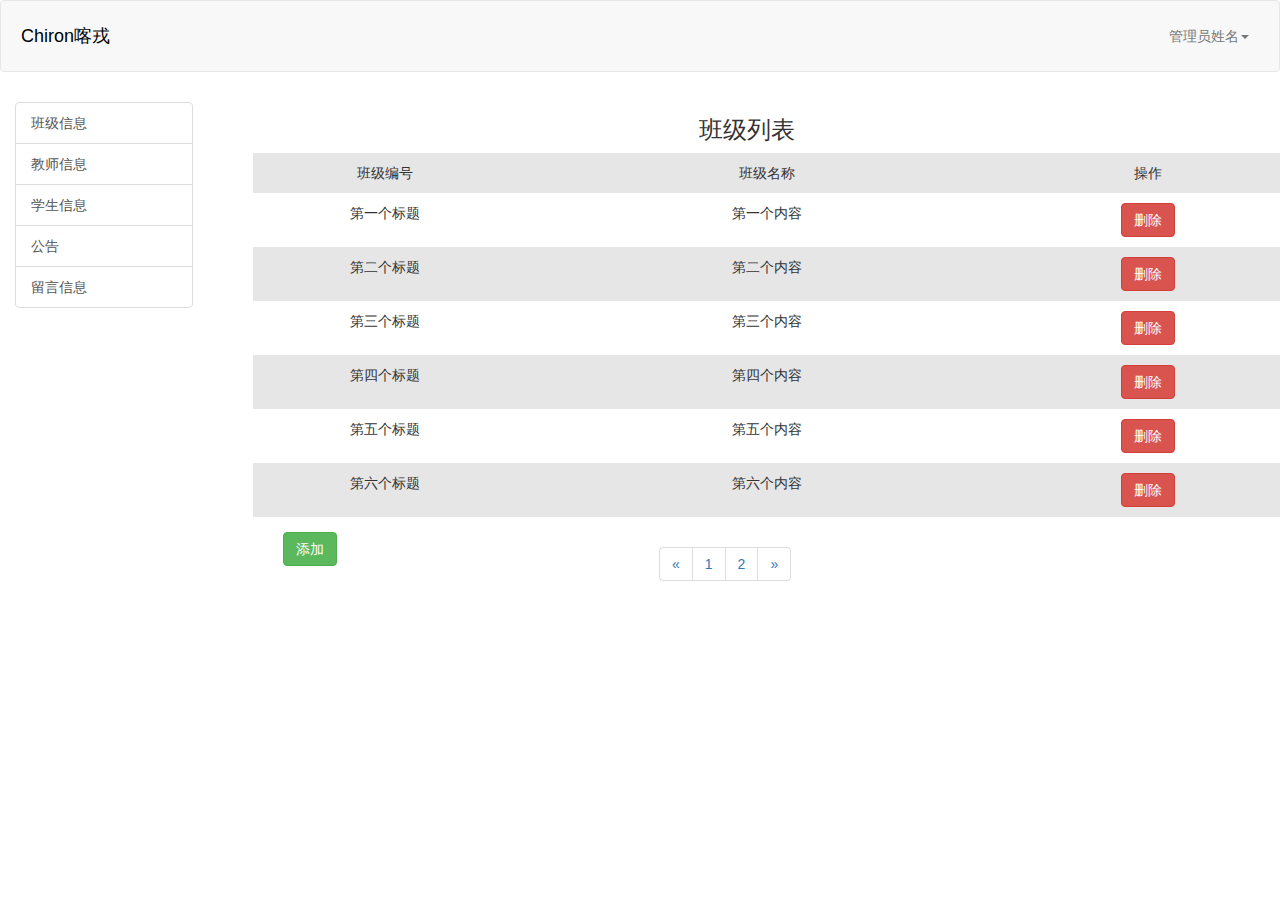
<file: src/main/webapp/resources/user/admin/adminSpace.html>
<!DOCTYPE html>
<html lang="zh">

<head>
    <meta charset="UTF-8">
    <title>欢迎使用Chiron喀戎在线作业管理</title>
    <link rel="stylesheet" href="adminStyle.css">
    <link rel="stylesheet" href="https://cdn.jsdelivr.net/npm/bootstrap@3.3.7/dist/css/bootstrap.min.css" integrity="sha384-BVYiiSIFeK1dGmJRAkycuHAHRg32OmUcww7on3RYdg4Va+PmSTsz/K68vbdEjh4u" crossorigin="anonymous">
    <script src="http://libs.baidu.com/jquery/2.0.0/jquery.min.js"></script>
    <script src="https://cdn.jsdelivr.net/npm/bootstrap@3.3.7/dist/js/bootstrap.min.js" integrity="sha384-Tc5IQib027qvyjSMfHjOMaLkfuWVxZxUPnCJA7l2mCWNIpG9mGCD8wGNIcPD7Txa" crossorigin="anonymous"></script>
    <script type="text/javascript" src="adminFunction.js"></script>
</head>

<body id="information">
<!--导航栏-->
<nav class="navbar navbar-default">
    <div class="container-fluid">
        <div class="navbar-header">
            <a class="navbar-brand" href="#" style="color: black">Chiron喀戎</a>
        </div>
        <div class="collapse navbar-collapse" id="bs-example-navbar-collapse-1">
            <ul class="nav navbar-nav navbar-right">
                <li class="dropdown">
                    <a href="#" class="dropdown-toggle" data-toggle="dropdown" role="button" aria-haspopup="true" aria-expanded="false">管理员姓名<span class="caret"></span></a>
                    <ul class="dropdown-menu">
                        <li><a id="resetPasswordBtn" href="#">修改密码</a></li>
                        <li><a id="exit" href="/Chiron">注销</a></li>
                    </ul>
                </li>
            </ul>
        </div>
    </div>
</nav>

<!--侧边栏-->
<div class="col-md-2 column">
    <div class="list-group">
        <a id="classInformation" href="#" class="list-group-item">班级信息</a>
        <a id="teacherInformation" href="#" class="list-group-item">教师信息</a>
        <a id="studentInformation" href="#" class="list-group-item ">学生信息</a>
        <a id="notice" href="#" class="list-group-item ">公告</a>
        <a id="messageBoard" href="#" class="list-group-item ">留言信息</a>
    </div>
</div>

<!--班级信息-->
<div id="classData" class="col-md-10">
    <h3>班级列表</h3>
    <ul id="classDataList" class="listColor">
        <li>
            <div class="row">
                <div class="col-md-3">班级编号</div>
                <div class="col-md-6">班级名称</div>
                <div class="col-md-3">操作</div>
            </div>
        </li>
    </ul>
    <ul class="listColor" style="list-style: none">
        <li>
            <div class="col-md-1">
                <button type="button" class="btn btn-success" data-toggle="modal" data-target="#addClass">添加</button>
            </div>
        </li>
        <li>
            <nav aria-label="page navigation" class="col-md-9">
                <ul id="classPage" class="pagination">
                    <li>
                        <a href="#" aria-label="Previous">
                            <span aria-hidden="true">&laquo;</span>
                        </a>
                    </li>
                </ul>
            </nav>
        </li>
    </ul>
</div>
<!-- 添加班级 -->
<div class="modal fade" id="addClass" tabindex="-1" role="dialog" aria-labelledby="myModalLabel">
    <div class="modal-dialog" role="document">
        <div class="modal-content">
            <div class="modal-header">
                <button type="button" class="close" data-dismiss="modal" aria-label="Close"><span aria-hidden="true">&times;</span></button>
                <h4 class="modal-title">添加班级</h4>
            </div>
            <form>
                <div class="modal-body">
                    班级编号：<input type="text" />
                </div>
                <div class="modal-body">
                    班级名称：<input type="text" />
                </div>
            </form>
            <div class="modal-footer">
                <button type="button" class="btn btn-primary">确定</button>
                <button type="button" class="btn btn-default" data-dismiss="modal">取消</button>

            </div>
        </div>
    </div>
</div>

<!--教师信息-->
<div id="teacherDate" class="col-md-10">
    <h3>教师列表</h3>
    <ul id="teacherDataList" class="listColor">
        <li>
            <div class="row">
                <div class="col-md-2">职工号</div>
                <div class="col-md-2">姓名</div>
                <div class="col-md-2">性别</div>
                <div class="col-md-2">年龄</div>
                <div class="col-md-4">操作</div>
            </div>
        </li>
    </ul>
    <ul class="listColor">
        <li>
            <div class="col-md-1">
                <button type="button" class="btn btn-success" data-toggle="modal" data-target="#addTeacher">添加</button>
            </div>
            <nav aria-label="Page navigation"  class="col-md-9">
                <ul id="teacherPage" class="pagination">
                    <li>
                        <a href="#" aria-label="Previous">
                            <span aria-hidden="true">&laquo;</span>
                        </a>
                    </li>
                </ul>
            </nav>
        </li>
    </ul>
</div>
<!-- 添加教师 -->
<div class="modal fade" id="addTeacher" tabindex="-1" role="dialog" aria-labelledby="myModalLabel">
    <div class="modal-dialog" role="document">
        <div class="modal-content">
            <div class="modal-header">
                <button type="button" class="close" data-dismiss="modal" aria-label="Close"><span aria-hidden="true">&times;</span></button>
                <h4 class="modal-title">添加教师</h4>
            </div>
            <form>
                <div class="modal-body">
                    职工号：<input type="text" />
                </div>
                <div class="modal-body">
                    姓名：<input type="text" />
                </div>
                <div class="modal-body">
                    性别：<input type="text" />
                </div>
                <div class="modal-body">
                    年龄：<input type="text" />
                </div>
            </form>
            <div class="modal-footer">
                <button type="button" class="btn btn-primary">确定</button>
                <button type="button" class="btn btn-default" data-dismiss="modal">取消</button>

            </div>
        </div>
    </div>
</div>

<!--学生信息-->
<div id="studentDate" class="col-md-10">
    <h3>学生列表</h3>
    <ul id="studentDataList" class="listColor" style="list-style: none">
        <li>
            <div class="row">
                <div class="col-md-2">学号</div>
                <div class="col-md-2">姓名</div>
                <div class="col-md-2">性别</div>
                <div class="col-md-2">年龄</div>
                <div class="col-md-4">操作</div>
            </div>
        </li>
    </ul>
    <ul class="listColor">
        <li>
            <div class="col-md-1">
                <button type="button" class="btn btn-success" data-toggle="modal" data-target="#addStudent">添加</button>
            </div>
            <nav aria-label="Page navigation" class="col-md-9">
                <ul id="studentPage" class="pagination">
                    <li>
                        <a href="#" aria-label="Previous">
                            <span aria-hidden="true">&laquo;</span>
                        </a>
                    </li>
                </ul>
            </nav>
        </li>
    </ul>
</div>
<!-- 添加学生 -->
<div class="modal fade" id="addStudent" tabindex="-1" role="dialog" aria-labelledby="myModalLabel">
    <div class="modal-dialog" role="document">
        <div class="modal-content">
            <div class="modal-header">
                <button type="button" class="close" data-dismiss="modal" aria-label="Close"><span aria-hidden="true">&times;</span></button>
                <h4 class="modal-title">添加学生</h4>
            </div>
            <form>
                <div class="modal-body">
                    学号：<input type="text" />
                </div>
                <div class="modal-body">
                    姓名：<input type="text" />
                </div>
                <div class="modal-body">
                    性别：<input type="text" />
                </div>
                <div class="modal-body">
                    年龄：<input type="text" />
                </div>
            </form>
            <div class="modal-footer">
                <button type="button" class="btn btn-primary">确定</button>
                <button type="button" class="btn btn-default" data-dismiss="modal">取消</button>

            </div>
        </div>
    </div>
</div>

<!--公告-->
<div id="noticeDate"  class="col-md-10">
    <h3>公告列表</h3>
    <ul id="noticeDateList" class="listColor">
        <li>
            <div class="row">
                <div class="col-md-2">标题</div>
                <div class="col-md-6">公告内容</div>
                <div class="col-md-2">创建时间</div>
                <div class="col-md-2">操作</div>
            </div>
        </li>
    </ul>
    <ul class="listColor">
        <li>
            <div class="col-md-1">
                <button type="button" class="btn btn-success" data-toggle="modal" data-target="#addNotice">发布公告</button>
            </div>
            <nav aria-label="page navigation" class="col-md-9">
                <ul id="noticePage" class="pagination">
                    <li>
                        <a href="#" aria-label="Previous">
                            <span aria-hidden="true">&laquo;</span>
                        </a>
                    </li>
                </ul>
            </nav>
        </li>
    </ul>
</div>
<!-- 添加公告 -->
<div class="modal fade" id="addNotice" tabindex="-1" role="dialog" aria-labelledby="myModalLabel">
    <div class="modal-dialog" role="document">
        <div class="modal-content">
            <div class="modal-header">
                <button type="button" class="close" data-dismiss="modal" aria-label="Close"><span aria-hidden="true">&times;</span></button>
                <h4 class="modal-title">发布公告</h4>
            </div>
            <form>
                <div class="modal-body">
                    标题：<input type="text" />
                </div>
                <div class="modal-body">
                    <h5>公告内容：</h5>
                    <textarea class="addNoticeData"></textarea>
                </div>
            </form>

            <div class="modal-footer">
                <button type="button" class="btn btn-primary">确定</button>
                <button type="button" class="btn btn-default" data-dismiss="modal">取消</button>

            </div>
        </div>
    </div>
</div>

<!--留言信息-->
<div id="messageDate" class="col-md-10">
    <h3>留言列表</h3>
    <ul id="messageDateList" class="listColor">
        <li>
            <div class="row">
                <div class="col-md-2">标题</div>
                <div class="col-md-6">内容</div>
                <div class="col-md-2">发布时间</div>
                <div class="col-md-2">操作</div>
            </div>
        </li>
    </ul>
    <ul class="listColor">
        <nav aria-label="Page navigation" class="col-md-9 col-md-offset-1">
            <ul id="messagePage" class="pagination">
                <li>
                    <a href="#" aria-label="Previous">
                        <span aria-hidden="true">&laquo;</span>
                    </a>
                </li>
            </ul>
        </nav>
    </ul>
</div>

<!--修改密码-->
<div id="resetPassword" class="col-md-10">
    <h3>修改密码</h3>
    <div>
        <form>
            账户名：<input id="username" name="username" type="text"><br>
            原密码：<input id="oldPassword" name="oldPassword" type="password"><br>
            新密码：<input id="newPassword" name="newPassword" type="password"><br>
            确认密码：<input id="rePassword" name="rePassword" type="password"><br>
        </form>
        <button type="button" class="btn btn-primary">修改</button><br>
    </div>
</div>
</body>
</html>
</file>
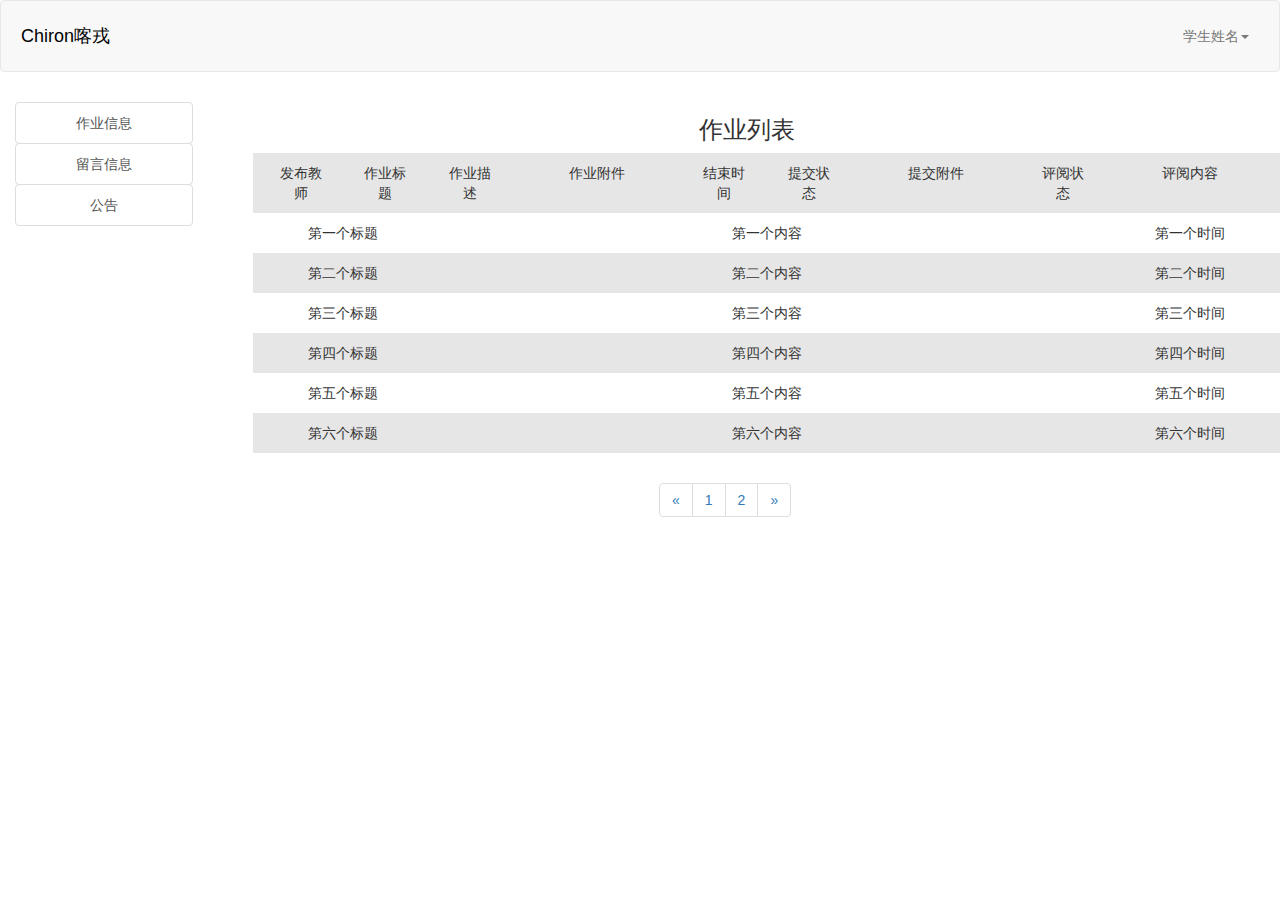
<file: src/main/webapp/resources/user/student/studentSpace.html>
<!DOCTYPE html>
<html lang=zh">
<head>
    <meta charset="UTF-8">
    <title>欢迎使用Chiron喀戎在线作业管理</title>
    <link rel="stylesheet" href="studentStyle.css">
    <link rel="stylesheet" href="https://cdn.jsdelivr.net/npm/bootstrap@3.3.7/dist/css/bootstrap.min.css" integrity="sha384-BVYiiSIFeK1dGmJRAkycuHAHRg32OmUcww7on3RYdg4Va+PmSTsz/K68vbdEjh4u" crossorigin="anonymous">
    <script src="http://libs.baidu.com/jquery/2.0.0/jquery.min.js"></script>
    <script src="https://cdn.jsdelivr.net/npm/bootstrap@3.3.7/dist/js/bootstrap.min.js" integrity="sha384-Tc5IQib027qvyjSMfHjOMaLkfuWVxZxUPnCJA7l2mCWNIpG9mGCD8wGNIcPD7Txa" crossorigin="anonymous"></script>
    <script type="text/javascript" src="studentFunction.js"></script>
</head>
<body>
<!--导航栏-->
<nav class="navbar navbar-default">
    <div class="container-fluid">
        <div class="navbar-header">
            <a class="navbar-brand" href="#" style="color: black">Chiron喀戎</a>
        </div>

        <div class="collapse navbar-collapse" id="bs-example-navbar-collapse-1">
            <ul class="nav navbar-nav navbar-right">
                <li class="dropdown">
                    <a href="#" class="dropdown-toggle" data-toggle="dropdown" role="button" aria-haspopup="true" aria-expanded="false">学生姓名<span class="caret"></span></a>
                    <ul class="dropdown-menu">
                        <li><a id="resetPasswordBtn" href="#">修改密码</a></li>
                        <li><a id="exit" href="/Chiron">注销</a></li>
                    </ul>
                </li>
            </ul>
        </div>
    </div>
</nav>

<!--侧边栏-->
<div class="col-md-2 column">
    <div class="list-group">
        <a id="homeworkInformation" href="#" class="btn list-group-item">作业信息</a>
        <a id="messageBoard" href="#" class="btn list-group-item">留言信息</a>
        <a id="notice" href="#" class="btn list-group-item ">公告</a>
    </div>
</div>

<!--作业列表-->
<div id="homeworkData" class="data col-md-10">
    <h3>作业列表</h3>
    <ul id="homeworkDataList" class="listColor">
        <li>
            <div class="row">
                <div class="col-md-1">发布教师</div>
                <div class="col-md-1">作业标题</div>
                <div class="col-md-1">作业描述</div>
                <div class="col-md-2">作业附件</div>
                <div class="col-md-1">结束时间</div>
                <div class="col-md-1">提交状态</div>
                <div class="col-md-2">提交附件</div>
                <div class="col-md-1">评阅状态</div>
                <div class="col-md-2">评阅内容</div>
            </div>
        </li>
    </ul>
    <ul class="listColor">
        <li>
            <nav aria-label="page navigation" class="col-md-9 col-md-offset-1">
                <ul id="homeworkPage" class="pagination">
                    <li>
                        <a href="#" aria-label="Previous">
                            <span aria-hidden="true">&laquo;</span>
                        </a>
                    </li>
                </ul>
            </nav>
        </li>
    </ul>
</div>

<!--留言信息-->
<div id="messageDate" class="data col-md-10">
    <h3>留言列表</h3>
    <ul id="messageDateList" class="listColor">
        <li>
            <div class="row">
                <div class="col-md-2">标题</div>
                <div class="col-md-8">内容</div>
                <div class="col-md-2">发布时间</div>
            </div>
        </li>
    </ul>
    <ul class="listColor">
        <li>
            <div class="col-md-1">
                <button type="button" class="btn btn-success" data-toggle="modal" data-target="#addMessage">添加留言</button>
            </div>
            <nav aria-label="Page navigation" class="col-md-9">
                <ul id="messagePage" class="pagination">
                    <li>
                        <a href="#" aria-label="Previous">
                            <span aria-hidden="true">&laquo;</span>
                        </a>
                    </li>
                </ul>
            </nav>
        </li>
    </ul>

</div>
<!-- 添加留言 -->
<div class="modal fade" id="addMessage" tabindex="-1" role="dialog" aria-labelledby="myModalLabel">
    <div class="modal-dialog" role="document">
        <div class="modal-content">
            <div class="modal-header">
                <button type="button" class="close" data-dismiss="modal" aria-label="Close"><span aria-hidden="true">&times;</span></button>
                <h4 class="modal-title">添加留言</h4>
            </div>
            <form>
                <div class="modal-body">
                    标题：<input type="text" />
                </div>
                <div class="modal-body">
                    <h5>留言内容：</h5>
                    <textarea class="addMessageData"></textarea>
                </div>
            </form>

            <div class="modal-footer">
                <button type="button" class="btn btn-primary">确定</button>
                <button type="button" class="btn btn-default" data-dismiss="modal">取消</button>

            </div>
        </div>
    </div>
</div>

<!--公告-->
<div id="noticeDate"  class="data col-md-10">
    <h3>公告列表</h3>
    <ul id="noticeDateList" class="listColor">
        <li>
            <div class="row">
                <div class="col-md-2">标题</div>
                <div class="col-md-8">公告内容</div>
                <div class="col-md-2">创建时间</div>
            </div>
        </li>
    </ul>
    <ul class="listColor">
        <li>
            <nav aria-label="page navigation" class="col-md-9 col-md-offset-1">
                <ul id="noticePage" class="pagination">
                    <li>
                        <a href="#" aria-label="Previous">
                            <span aria-hidden="true">&laquo;</span>
                        </a>
                    </li>
                </ul>
            </nav>
        </li>
    </ul>
</div>

<!--修改密码-->
<div id="resetPassword" class="col-md-10">
    <h3>修改密码</h3>
    <div>
        <form>
            账户名：<input id="username" name="username" type="text"><br>
            原密码：<input id="oldPassword" name="oldPassword" type="password"><br>
            新密码：<input id="newPassword" name="newPassword" type="password"><br>
            确认密码：<input id="rePassword" name="rePassword" type="password"><br>
        </form>
        <button type="button" class="btn btn-primary">修改</button><br>
    </div>
</div>

</body>
</html>
</file>
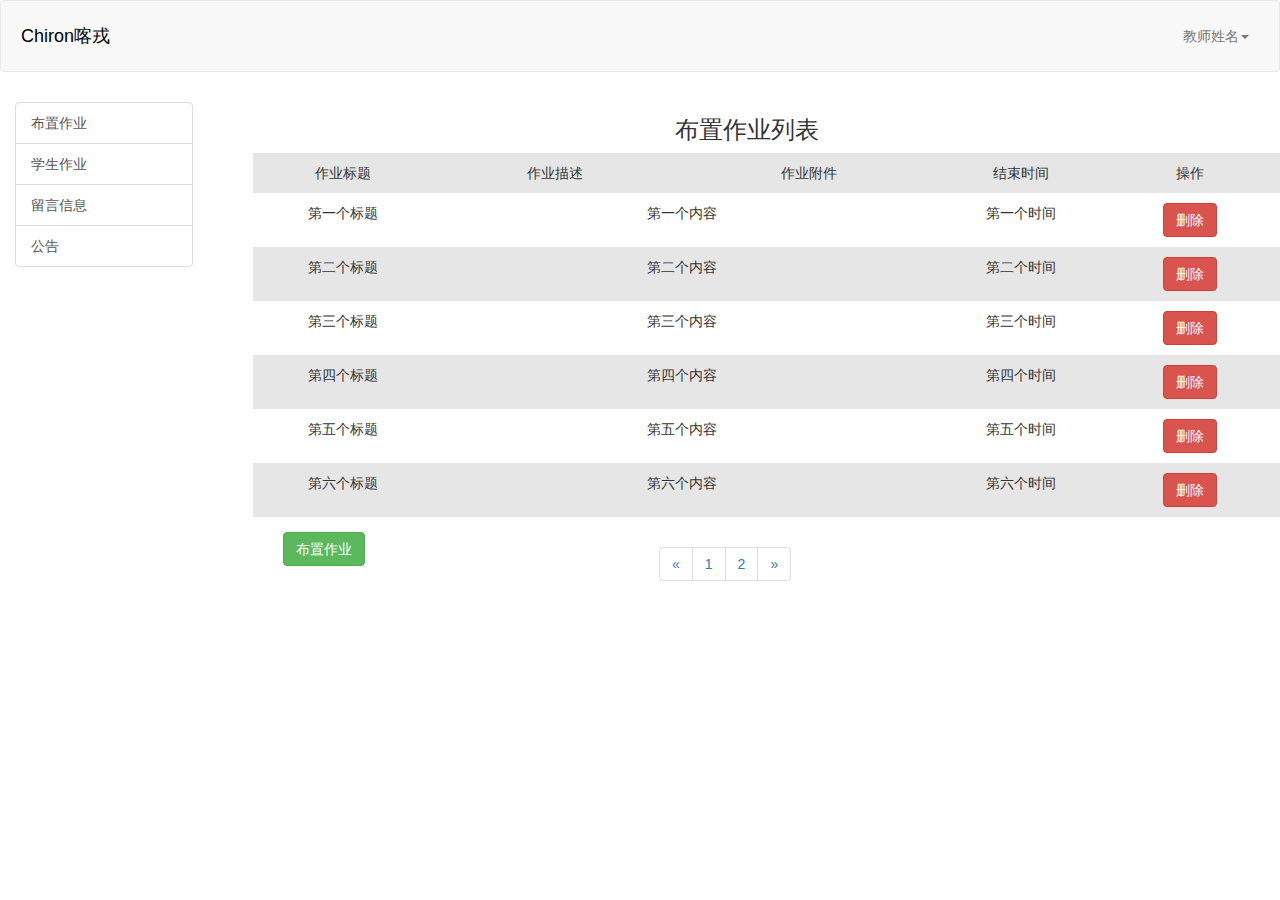
<file: src/main/webapp/resources/user/teacher/teacherSpace.html>
<!DOCTYPE html>
<html lang="zh">
<head>
    <meta charset="UTF-8">
    <title>欢迎使用Chiron喀戎在线作业管理</title>
    <link rel="stylesheet" href="teacherStyle.css">
    <link rel="stylesheet" href="https://cdn.jsdelivr.net/npm/bootstrap@3.3.7/dist/css/bootstrap.min.css" integrity="sha384-BVYiiSIFeK1dGmJRAkycuHAHRg32OmUcww7on3RYdg4Va+PmSTsz/K68vbdEjh4u" crossorigin="anonymous">
    <script src="http://libs.baidu.com/jquery/2.0.0/jquery.min.js"></script>
    <script src="https://cdn.jsdelivr.net/npm/bootstrap@3.3.7/dist/js/bootstrap.min.js" integrity="sha384-Tc5IQib027qvyjSMfHjOMaLkfuWVxZxUPnCJA7l2mCWNIpG9mGCD8wGNIcPD7Txa" crossorigin="anonymous"></script>
    <script type="text/javascript" src="teacherFunction.js"></script>
</head>
<body>
<nav class="navbar navbar-default">
    <div class="container-fluid">
        <div class="navbar-header">
            <a class="navbar-brand" href="#" style="color: black">Chiron喀戎</a>
        </div>
        <div class="collapse navbar-collapse" id="bs-example-navbar-collapse-1">
            <ul class="nav navbar-nav navbar-right">
                <li class="dropdown">
                    <a href="#" class="dropdown-toggle" data-toggle="dropdown" role="button" aria-haspopup="true" aria-expanded="false">教师姓名<span class="caret"></span></a>
                    <ul class="dropdown-menu">
                        <li><a id="resetPasswordBtn" href="#">修改密码</a></li>
                        <li><a id="exit" href="/Chiron">注销</a></li>
                    </ul>
                </li>
            </ul>
        </div>
    </div>
</nav>

<!--侧边栏-->
<div class="col-md-2 column">
    <div class="list-group">
        <a id="assignHomeWork" href="#" class="list-group-item">布置作业</a>
        <a id="studentHomework" href="#" class="list-group-item">学生作业</a>
        <a id="messageBoard" href="#" class="list-group-item">留言信息</a>
        <a id="notice" href="#" class="list-group-item ">公告</a>
    </div>
</div>

<!--布置作业-->
<div id="assignHomeworkData" class="col-md-10">
    <h3>布置作业列表</h3>
    <ul id="assignHomeworkDataList" class="listColor">
        <li>
            <div class="row">
                <div class="col-md-2">作业标题</div>
                <div class="col-md-3">作业描述</div>
                <div class="col-md-3">作业附件</div>
                <div class="col-md-2">结束时间</div>
                <div class="col-md-2">操作</div>
            </div>
        </li>
    </ul>
    <ul class="listColor">
        <li>
            <div class="col-md-1">
                <button type="button" class="btn btn-success" data-toggle="modal" data-target="#addHomework">布置作业</button>
            </div>
            <nav aria-label="page navigation" class="col-md-9">
                <ul id="assignHomeworkPage" class="pagination">
                    <li>
                        <a href="#" aria-label="Previous">
                            <span aria-hidden="true">&laquo;</span>
                        </a>
                    </li>
                </ul>
            </nav>
        </li>
    </ul>
</div>
<!--布置作业-->
<div class="modal fade" id="addHomework" tabindex="-1" role="dialog" aria-labelledby="myModalLabel">
    <div class="modal-dialog" role="document">
        <div class="modal-content">
            <div class="modal-header">
                <button type="button" class="close" data-dismiss="modal" aria-label="Close"><span aria-hidden="true">&times;</span></button>
                <h4 class="modal-title">布置作业</h4>
            </div>
            <form>
                <div class="modal-body">
                    作业标题：<input type="text" />
                </div>
                <div class="modal-body">
                    结束时间：<input type="text" />
                </div>
                <div class="modal-body">
                    <h5>作业布置班级：</h5>
                    <select style="width: 30%">
                        <option>班级1</option>
                        <option>班级2</option>
                    </select>
                </div>
                <div class="modal-body">
                    <h5>作业描述：</h5>
                    <textarea class="addHomeworkData"></textarea>
                </div>
                <div>
                    <input type="file">
                </div>
            </form>
            <div class="modal-footer">
                <button type="button" class="btn btn-primary">确定</button>
                <button type="button" class="btn btn-default" data-dismiss="modal">取消</button>

            </div>
        </div>
    </div>
</div>

<!--学生作业-->
<div id="studentHomeworkData" class="col-md-10">
    <h3>学生提交作业列表</h3>
    <ul id="studentHomeworkDataList" class="listColor">
        <li>
            <div class="row">
                <div class="col-md-3">作业标题</div>
                <div class="col-md-3">作业描述</div>
                <div class="col-md-3">作业附件</div>
                <div class="col-md-3">结束时间</div>
            </div>
        </li>
    </ul>
    <ul class="listColor">
        <li>
            <nav aria-label="page navigation" class="col-md-9 col-md-offset-1">
                <ul id="studentHomeworkDataPage" class="pagination">
                    <li>
                        <a href="#" aria-label="Previous">
                            <span aria-hidden="true">&laquo;</span>
                        </a>
                </ul>
            </nav>
        </li>
    </ul>
</div>

<!--留言信息-->
<div id="messageDate" class="col-md-10">
    <h3>留言列表</h3>
    <ul id="messageDateList" class="listColor">
        <li>
            <div class="row">
                <div class="col-md-2">标题</div>
                <div class="col-md-8">留言内容</div>
                <div class="col-md-2">发布时间</div>
            </div>
        </li>
    </ul>
    <ul class="listColor">
        <li>
            <div class="col-md-1">
                <button type="button" class="btn btn-success" data-toggle="modal" data-target="#addMessage">添加</button>
            </div>
            <nav aria-label="Page navigation" class="col-md-9">
                <ul id="messagePage" class="pagination">
                    <li>
                        <a href="#" aria-label="Previous">
                            <span aria-hidden="true">&laquo;</span>
                        </a>
                    </li>
                </ul>
            </nav>
        </li>
    </ul>
</div>
<!-- 添加留言 -->
<div class="modal fade" id="addMessage" tabindex="-1" role="dialog" aria-labelledby="myModalLabel">
    <div class="modal-dialog" role="document">
        <div class="modal-content">
            <div class="modal-header">
                <button type="button" class="close" data-dismiss="modal" aria-label="Close"><span aria-hidden="true">&times;</span></button>
                <h4 class="modal-title">添加留言</h4>
            </div>
            <form>
                <div class="modal-body">
                    标题：<input type="text" />
                </div>
                <div class="modal-body">
                    <h5>留言内容：</h5>
                    <textarea class="addMessageData"></textarea>
                </div>
            </form>

            <div class="modal-footer">
                <button type="button" class="btn btn-primary">确定</button>
                <button type="button" class="btn btn-default" data-dismiss="modal">取消</button>

            </div>
        </div>
    </div>
</div>

<!--公告-->
<div id="noticeDate"  class="col-md-10">
    <h3>公告列表</h3>
    <ul id="noticeDateList" class="listColor">
        <li>
            <div class="row">
                <div class="col-md-2">标题</div>
                <div class="col-md-8">公告内容</div>
                <div class="col-md-2">创建时间</div>
            </div>
        </li>
    </ul>
    <ul class="listColor">
        <li>
            <nav aria-label="page navigation" class="col-md-9 col-md-offset-1">
                <ul id="noticePage" class="pagination">
                    <li>
                        <a href="#" aria-label="Previous">
                            <span aria-hidden="true">&laquo;</span>
                        </a>
                    </li>
                </ul>
            </nav>
        </li>
    </ul>
</div>

<!--修改密码-->
<div id="resetPassword" class="col-md-10">
    <h3>修改密码</h3>
    <div>
        <form>
            账户名：<input id="username" name="username" type="text"><br>
            原密码：<input id="oldPassword" name="oldPassword" type="password"><br>
            新密码：<input id="newPassword" name="newPassword" type="password"><br>
            确认密码：<input id="rePassword" name="rePassword" type="password"><br>
        </form>
        <button type="button" class="btn btn-primary">修改</button><br>
    </div>
</div>

</body>
</html>
</file>
<file: src/main/webapp/resources/user/admin/adminStyle.css>
#classData,#teacherDate,#studentDate,#noticeDate,#messageDate,#resetPassword{
    text-align: center;
    display: none;
}
#classData{
    display: block;
}
#resetPassword *{
    margin-top: 10px;
}
.row{
    background-color: #e6e6e6;
}
div{
    padding: 5px;
}
.addNoticeData{
    width: 100%;
    resize: none;
}
a{
    cursor: pointer;
}
.listColor{
    list-style: none
}
</file>
<file: src/main/webapp/resources/user/student/studentStyle.css>
#homeworkData,#messageDate,#resetPassword,#noticeDate{
    text-align: center;
    display: none;
}
#homeworkData{
    display: block;
}
.row{
    background-color: #e6e6e6;
}
div{
    padding: 5px;
}
#resetPassword *{
    margin-top: 10px;
}
.addMessageData{
    width: 100%;
    resize: none;
}
a{
    cursor: pointer;
}
/*超出部分隐藏*/
.homeworkList{
    white-space:nowrap;
    overflow: hidden;
    text-overflow: ellipsis;
}
.homeworkList:hover{
    overflow: visible;
    white-space: normal;
}
.listColor{
    list-style: none
}
</file>
<file: src/main/webapp/resources/user/teacher/teacherStyle.css>
#assignHomeworkData,#studentHomeworkData,#messageDate,#noticeDate,#resetPassword{
    text-align: center;
    display: none;
}
#assignHomeworkData{
    display: block;
}
.row{
    background-color: #e6e6e6;
}
div{
    padding: 5px;
}
#resetPassword *{
    margin-top: 10px;
}
.addHomeworkData{
    width: 100%;
    resize: none;
}
.addMessageData{
    width: 100%;
    resize: none;
}
a{
    cursor: pointer;
}
.listColor{
    list-style: none
}
</file>
